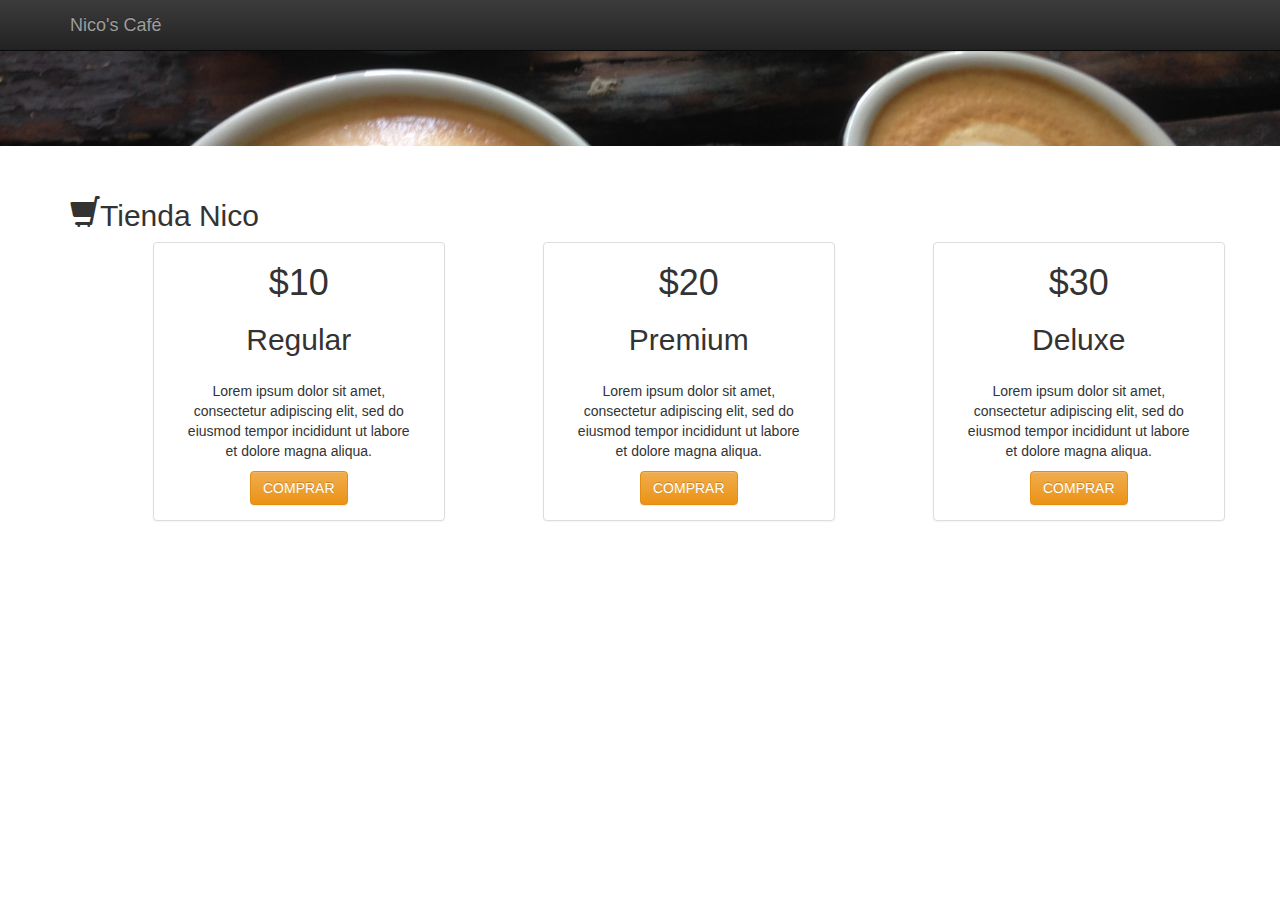
<file: tienda.html>
<!doctype html>
<!--[if lt IE 7]>      <html class="no-js lt-ie9 lt-ie8 lt-ie7" lang=""> <![endif]-->
<!--[if IE 7]>         <html class="no-js lt-ie9 lt-ie8" lang=""> <![endif]-->
<!--[if IE 8]>         <html class="no-js lt-ie9" lang=""> <![endif]-->
<!--[if gt IE 8]><!-->
<html class="no-js" lang="">
<!--<![endif]-->

<head>
    <meta charset="utf-8">
    <meta http-equiv="X-UA-Compatible" content="IE=edge,chrome=1">
    <title>Nico's Café. El mejor espresso en el centro de la ciudad</title>
    <meta name="description" content="">
    <meta name="viewport" content="width=device-width, initial-scale=1">
    <meta http-equiv="cache-control" content="max-age=0" />
    <meta http-equiv="cache-control" content="no-cache" />
    <meta http-equiv="expires" content="0" />
    <meta http-equiv="expires" content="Tue, 01 Jan 1980 1:00:00 GMT" />
    <meta http-equiv="pragma" content="no-cache" />
    <link rel="apple-touch-icon" href="apple-touch-icon.png">


    <link rel="stylesheet" href="css/libs/bootstrap.min.css">
    <style>
        body {
            padding-top: 50px;
            padding-bottom: 20px;
        }
    </style>
    <link rel="stylesheet" href="css/libs/bootstrap-theme.min.css">
    <link rel="stylesheet" href="css/main.css">

    <script src="js/vendor/modernizr-2.8.3-respond-1.4.2.min.js"></script>
</head>

<body>
    <!--[if lt IE 8]>
            <p class="browserupgrade">You are using an <strong>outdated</strong> browser. Please <a href="http://browsehappy.com/">upgrade your browser</a> to improve your experience.</p>
        <![endif]-->
    <nav class="navbar navbar-inverse navbar-fixed-top" role="navigation">
        <div class="container">
            <div class="navbar-header">
                <button type="button" class="navbar-toggle collapsed" data-toggle="collapse" data-target="#navbar" aria-expanded="false"
                    aria-controls="navbar">
            <span class="sr-only">Toggle navigation</span>
            <span class="icon-bar"></span>
            <span class="icon-bar"></span>
            <span class="icon-bar"></span>
          </button>
                <a class="navbar-brand" href="index.html">Nico's Café</a>
            </div>

        </div>
    </nav>

    <!-- Main jumbotron for a primary marketing message or call to action -->
    <div class="jumbotron">
        <div class="container">
        </div>
    </div>

    <div class="container">
        <!-- Example row of columns -->
        <div class="row">
            <div class="col-md-12">
                <div class="row">
                    <div class="col-md-9 pull-left">
                        <h2><i class="glyphicon glyphicon-shopping-cart"></i>Tienda Nico</h2>
                    </div>
                    <div class="col-md-2 pull-right paypal-btn-container">
                        <div>
                            <h3 id="totalDeCompra"></h3>
                        </div>
                        <div id="mi-boton-paypal" class="col-sm-2"></div>
                    </div>


                </div>


                <div class="row" id="compra">
                    <div class="col-md-3 text-center col-md-offset-1 panel panel-default">
                        <div class="panel-header">
                            <h1>$10</h1>
                            <h2>Regular</h2>
                        </div>
                        <div class="panel-body">

                            <p>Lorem ipsum dolor sit amet, consectetur adipiscing elit, sed do eiusmod tempor incididunt ut
                                labore et dolore magna aliqua. </p>
                            <button class="btn btn-warning" onclick="definirValor(10)"> COMPRAR</button>
                        </div>

                    </div>

                    <div class="col-md-3 text-center col-md-offset-1 panel panel-default">
                        <div class="panel-header">
                            <h1>$20</h1>
                            <h2>Premium</h2>
                        </div>
                        <div class="panel-body">

                            <p>Lorem ipsum dolor sit amet, consectetur adipiscing elit, sed do eiusmod tempor incididunt ut
                                labore et dolore magna aliqua. </p>
                            <button class="btn btn-warning" onclick="definirValor(20)"> COMPRAR</button>
                        </div>

                    </div>

                    <div class="col-md-3 text-center col-md-offset-1 panel panel-default">
                        <div class="panel-header">
                            <h1>$30</h1>
                            <h2>Deluxe</h2>
                        </div>
                        <div class="panel-body">

                            <p>Lorem ipsum dolor sit amet, consectetur adipiscing elit, sed do eiusmod tempor incididunt ut
                                labore et dolore magna aliqua. </p>
                            <button class="btn btn-warning" onclick="definirValor(30)"> COMPRAR</button>
                        </div>

                    </div>

                </div>



                <div id="confirmacion">
                    <h3> ¡Gracias por tu compra! </h3>
                </div>






            </div>


        </div>



    </div>





    <!-- /container -->
    <script src="//ajax.googleapis.com/ajax/libs/jquery/1.11.2/jquery.min.js"></script>
    <script>
        window.jQuery || document.write('<script src="js/vendor/jquery-1.11.2.min.js"><\/script>')
    </script>

    <script src="js/vendor/bootstrap.min.js"></script>


    <script src="https://www.paypalobjects.com/api/checkout.js"></script>

    <script src="js/main.js"></script>


</body>

</html>
</file>
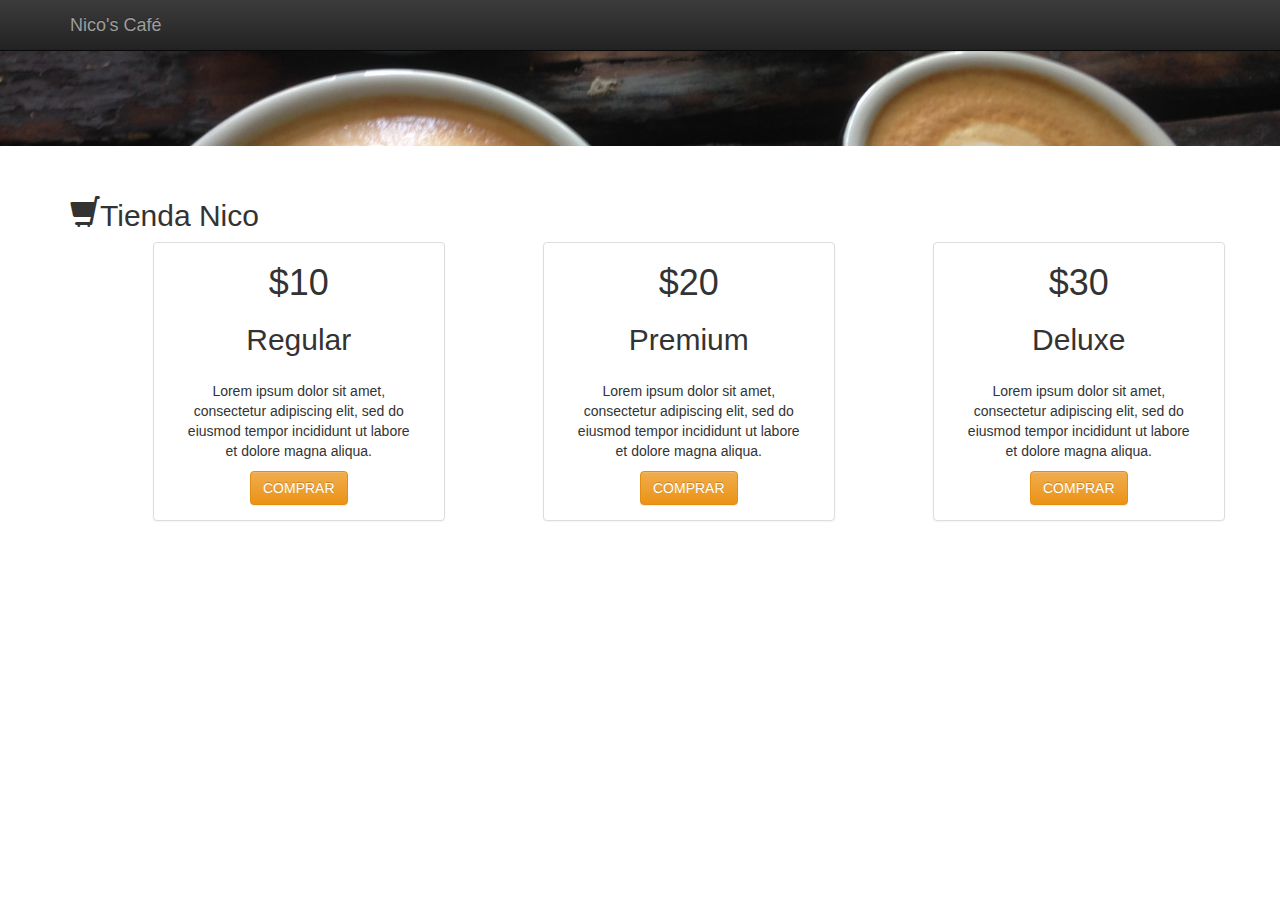
<file: tienda_php.html>
<!doctype html>
<!--[if lt IE 7]>      <html class="no-js lt-ie9 lt-ie8 lt-ie7" lang=""> <![endif]-->
<!--[if IE 7]>         <html class="no-js lt-ie9 lt-ie8" lang=""> <![endif]-->
<!--[if IE 8]>         <html class="no-js lt-ie9" lang=""> <![endif]-->
<!--[if gt IE 8]><!-->
<html class="no-js" lang="">
<!--<![endif]-->

<head>
    <meta charset="utf-8">
    <meta http-equiv="X-UA-Compatible" content="IE=edge,chrome=1">
    <title>Nico's Café. El mejor espresso en el centro de la ciudad</title>
    <meta name="description" content="">
    <meta name="viewport" content="width=device-width, initial-scale=1">
    <meta http-equiv="cache-control" content="max-age=0" />
    <meta http-equiv="cache-control" content="no-cache" />
    <meta http-equiv="expires" content="0" />
    <meta http-equiv="expires" content="Tue, 01 Jan 1980 1:00:00 GMT" />
    <meta http-equiv="pragma" content="no-cache" />
    <link rel="apple-touch-icon" href="apple-touch-icon.png">


    <link rel="stylesheet" href="css/libs/bootstrap.min.css">
    <style>
        body {
            padding-top: 50px;
            padding-bottom: 20px;
        }
    </style>
    <link rel="stylesheet" href="css/libs/bootstrap-theme.min.css">
    <link rel="stylesheet" href="css/main.css">

    <script src="js/vendor/modernizr-2.8.3-respond-1.4.2.min.js"></script>
</head>

<body>
    <!--[if lt IE 8]>
            <p class="browserupgrade">You are using an <strong>outdated</strong> browser. Please <a href="http://browsehappy.com/">upgrade your browser</a> to improve your experience.</p>
        <![endif]-->
    <nav class="navbar navbar-inverse navbar-fixed-top" role="navigation">
        <div class="container">
            <div class="navbar-header">
                <button type="button" class="navbar-toggle collapsed" data-toggle="collapse" data-target="#navbar" aria-expanded="false"
                    aria-controls="navbar">
            <span class="sr-only">Toggle navigation</span>
            <span class="icon-bar"></span>
            <span class="icon-bar"></span>
            <span class="icon-bar"></span>
          </button>
                <a class="navbar-brand" href="index.html">Nico's Café</a>
            </div>

        </div>
    </nav>

    <!-- Main jumbotron for a primary marketing message or call to action -->
    <div class="jumbotron">
        <div class="container">
        </div>
    </div>

<form method="post" action="paypal/comprar_paypal.php">
<input  type="hidden" name="precio_item" id="precio_item">

    <div class="container">
        <!-- Example row of columns -->
        <div class="row">
            <div class="col-md-12">
                <div class="row">
                    <div class="col-md-9 pull-left">
                        <h2><i class="glyphicon glyphicon-shopping-cart"></i>Tienda Nico</h2>
                    </div>
                    <div class="col-md-3 pull-right paypal-btn-container well">
                        <div>
                            <h3 id="totalDeCompra"></h3>
                            <input type="submit" id="mi-boton-paypal" value="comprar" class="btn" />
                        </div>
                        
                    </div>


                </div>


                <div class="row" id="compra">
                    <div class="col-md-3 text-center col-md-offset-1 panel panel-default">
                        <div class="panel-header">
                            <h1>$10</h1>
                            <h2>Regular</h2>
                        </div>
                        <div class="panel-body">

                            <p>Lorem ipsum dolor sit amet, consectetur adipiscing elit, sed do eiusmod tempor incididunt ut
                                labore et dolore magna aliqua. </p>
                            <button type="button" class="btn btn-warning" onclick="definirValor(10)"> COMPRAR</button>
                        </div>

                    </div>

                    <div class="col-md-3 text-center col-md-offset-1 panel panel-default">
                        <div class="panel-header">
                            <h1>$20</h1>
                            <h2>Premium</h2>
                        </div>
                        <div class="panel-body">

                            <p>Lorem ipsum dolor sit amet, consectetur adipiscing elit, sed do eiusmod tempor incididunt ut
                                labore et dolore magna aliqua. </p>
                            <button type="button" class="btn btn-warning" onclick="definirValor(20)"> COMPRAR</button>
                        </div>

                    </div>

                    <div class="col-md-3 text-center col-md-offset-1 panel panel-default">
                        <div class="panel-header">
                            <h1>$30</h1>
                            <h2>Deluxe</h2>
                        </div>
                        <div class="panel-body">

                            <p>Lorem ipsum dolor sit amet, consectetur adipiscing elit, sed do eiusmod tempor incididunt ut
                                labore et dolore magna aliqua. </p>
                            <button type="button" class="btn btn-warning" onclick="definirValor(30)"> COMPRAR</button>
                        </div>

                    </div>

                </div>



                <div id="confirmacion">
                    <h3> ¡Gracias por tu compra! </h3>
                </div>






            </div>


        </div>



    </div>

</form>



    <!-- /container -->
    <script src="//ajax.googleapis.com/ajax/libs/jquery/1.11.2/jquery.min.js"></script>
    <script>
        window.jQuery || document.write('<script src="js/vendor/jquery-1.11.2.min.js"><\/script>')
    </script>

    <script src="js/vendor/bootstrap.min.js"></script>


    <script src="js/main.js"></script>


</body>

</html>
</file>
<file: css/main.css>
.jumbotron {
    background-image: url(../img/cafe.jpg);
    background-position: center center;
    background-repeat: no-repeat;
    background-size: cover;
    color: #fff;
}

#menu ul {
    margin-top: 30px;
}

#menu .menu {
    background: #f7bd87;
    border: solid;
    font-size: 21px;
    left: 0;
    margin-left: auto;
    margin-right: auto;
    padding: 10px;
    position: absolute;
    right: 0;
    text-align: center;
    width: 400px;
}

.imagen {
    display: block;
    margin: auto;
}

.redes-sociales {
    display: none
}

.redes-sociales span {
    margin: 0 10px
}

#contacto label {
    display: block;
}

#respuesta {
    display: none;
}

.titular {
    letter-spacing: 0;
}
.paypal-btn-container{
        margin-top: 20px;
}

#confirmacion{
    display: none;
}


form .paypal-btn-container {
    display: none;
}
</file>
